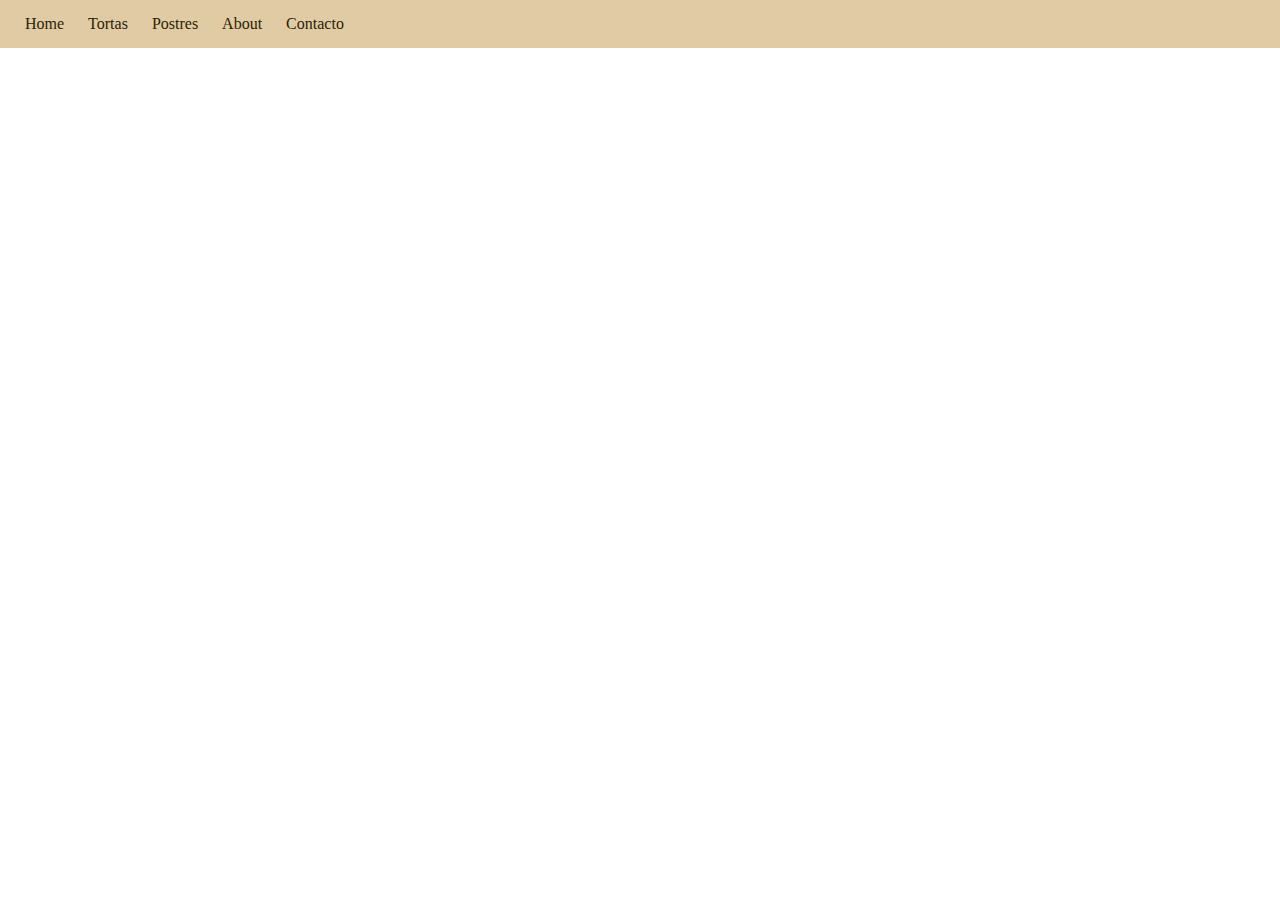
<file: app1/plantillas/navegacion/navbar.html>
<!DOCTYPE html>
<html lang="es">
<head>
    <meta charset="UTF-8">
    <meta name="viewport" content="width=device-width, initial-scale=1.0">
    <!-- <link href="styles/navbar.css" rel="stylesheet" type="text/css" /> -->
    <style>
        #body {
            margin: 0;
            padding: 0;
        }
        #barra {
            margin: 0;
            padding: 15px;
            list-style: none;
            text-transform: capitalize;
            background-color: #e0cba4;
            flex: content;
            flex-direction: row;
            align-items: center;
            justify-content: space-between;
        }

        #barra li {
            padding: 10px;
            display: inline;
            align-items: center;
            justify-content: space-between;
            color: #2b1e04;
        }
    </style>
    <title>Document</title>
</head>
<body id="body">
    <ul id="barra">
        <li>Home</li>
        <li>Tortas</li>
        <li>Postres</li>
        <li>About</li>
        <li>Contacto</li>
    </ul>
</body>
</html>
</file>
